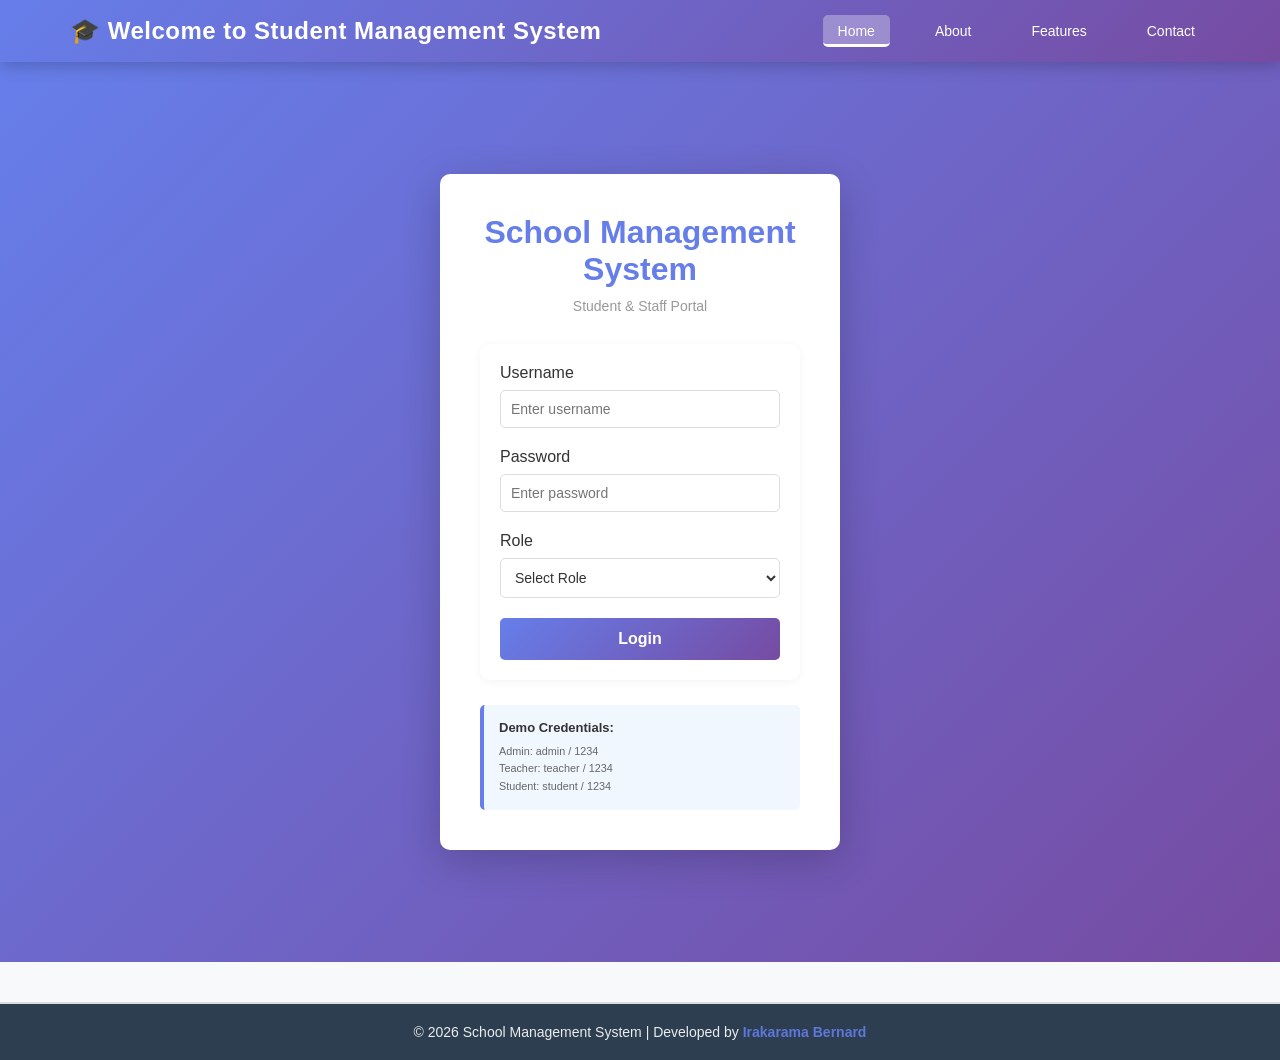
<file: index.html>
<!DOCTYPE html>
<html lang="en">
<head>
    <meta charset="UTF-8">
    <meta name="viewport" content="width=device-width, initial-scale=1.0">
    <title>SMS - Login</title>
    <link rel="stylesheet" href="style.css">
</head>
<body>

<header class="top-header">
    <div class="header-container">
        <div class="header-left">
            <h1 class="header-title">🎓 Welcome to Student Management System</h1>
        </div>
        <nav class="header-nav">
            <a href="#" class="nav-link active">Home</a>
            <a href="#about" class="nav-link">About</a>
            <a href="#features" class="nav-link">Features</a>
            <a href="#contact" class="nav-link">Contact</a>
        </nav>
    </div>
</header>

<div class="login-container">
    <div class="login-box">
        <h1>School Management System</h1>
        <p class="login-subtitle">Student & Staff Portal</p>
        
        <form id="loginForm">
            <div class="form-group">
                <label>Username</label>
                <input type="text" id="username" placeholder="Enter username" required>
            </div>

            <div class="form-group">
                <label>Password</label>
                <input type="password" id="password" placeholder="Enter password" required>
            </div>

            <div class="form-group">
                <label>Role</label>
                <select id="role" required>
                    <option value="">Select Role</option>
                    <option value="admin">Admin</option>
                    <option value="teacher">Teacher</option>
                    <option value="student">Student</option>
                </select>
            </div>

            <button type="submit" class="login-btn">Login</button>
        </form>

        <p id="message" class="error-message"></p>
        
        <div class="demo-credentials">
            <p><strong>Demo Credentials:</strong></p>
            <small>Admin: admin / 1234<br>Teacher: teacher / 1234<br>Student: student / 1234</small>
        </div>
    </div>
</div>

<footer class="footer">
    <div class="footer-content">
        <p>&copy; 2026 School Management System | Developed by <strong>Irakarama Bernard</strong></p>
    </div>
</footer>

<script src="script.js"></script>

</body>
</html>
</file>
<file: style.css>
/* ============ Global Styles ============ */

* {
    margin: 0;
    padding: 0;
    box-sizing: border-box;
}

:root {
    --primary: #3498db;
    --secondary: #2c3e50;
    --success: #27ae60;
    --danger: #e74c3c;
    --warning: #f39c12;
    --light: #ecf0f1;
    --dark: #2c3e50;
    --text: #333;
    --border: #ddd;
    --bg: #f8f9fa;
}

body {
    font-family: 'Segoe UI', Tahoma, Geneva, Verdana, sans-serif;
    color: var(--text);
    background: var(--bg);
    transition: background-color 0.3s, color 0.3s;
}

body.dark-mode {
    --text: #ecf0f1;
    --bg: #2c3e50;
    --border: #444;
    --light: #34495e;
}

/* ============ Login Styles ============ */

.top-header {
    background: linear-gradient(135deg, #667eea 0%, #764ba2 100%);
    color: white;
    padding: 0;
    box-shadow: 0 4px 15px rgba(0, 0, 0, 0.2);
    position: sticky;
    top: 0;
    z-index: 100;
}

.header-container {
    display: flex;
    justify-content: space-between;
    align-items: center;
    max-width: 1200px;
    margin: 0 auto;
    padding: 15px 30px;
}

.header-left {
    flex: 1;
}

.header-title {
    margin: 0;
    font-size: 24px;
    font-weight: 700;
    letter-spacing: 0.5px;
}

.header-nav {
    display: flex;
    gap: 30px;
    align-items: center;
}

.nav-link {
    color: white;
    text-decoration: none;
    font-weight: 500;
    font-size: 14px;
    padding: 8px 15px;
    border-radius: 5px;
    transition: all 0.3s ease;
    cursor: pointer;
}

.nav-link:hover {
    background: rgba(255, 255, 255, 0.2);
    transform: translateY(-2px);
}

.nav-link.active {
    background: rgba(255, 255, 255, 0.3);
    border-bottom: 3px solid white;
    padding-bottom: 5px;
}

.login-container {
    min-height: 100vh;
    display: flex;
    align-items: center;
    justify-content: center;
    background: linear-gradient(135deg, #667eea 0%, #764ba2 100%);
    padding: 20px;
}

.login-box {
    background: white;
    padding: 40px;
    border-radius: 10px;
    box-shadow: 0 10px 40px rgba(0, 0, 0, 0.2);
    width: 100%;
    max-width: 400px;
}

.login-box h1 {
    color: #667eea;
    margin-bottom: 10px;
    text-align: center;
}

.login-subtitle {
    text-align: center;
    color: #999;
    margin-bottom: 30px;
    font-size: 14px;
}

.form-group {
    margin-bottom: 20px;
}

.form-group label {
    display: block;
    margin-bottom: 8px;
    font-weight: 500;
    color: #333;
}

.form-group input,
.form-group select {
    width: 100%;
    padding: 12px;
    border: 1px solid #ddd;
    border-radius: 5px;
    font-size: 14px;
    transition: border-color 0.3s;
}

.form-group input:focus,
.form-group select:focus {
    outline: none;
    border-color: #667eea;
    box-shadow: 0 0 5px rgba(102, 126, 234, 0.2);
}

.login-btn {
    width: 100%;
    padding: 12px;
    background: linear-gradient(135deg, #667eea 0%, #764ba2 100%);
    color: white;
    border: none;
    border-radius: 5px;
    font-size: 16px;
    font-weight: 600;
    cursor: pointer;
    transition: transform 0.2s;
}

.login-btn:hover {
    transform: translateY(-2px);
}

.error-message {
    color: #e74c3c;
    text-align: center;
    margin-top: 15px;
    font-size: 14px;
}

.demo-credentials {
    margin-top: 20px;
    padding: 15px;
    background: #f0f7ff;
    border-left: 4px solid #667eea;
    border-radius: 5px;
    font-size: 13px;
}

.demo-credentials p {
    margin-bottom: 8px;
    color: #333;
}

.demo-credentials small {
    display: block;
    color: #666;
    line-height: 1.6;
}

/* ============ Dashboard Layout ============ */

.dashboard-container {
    display: flex;
    min-height: 100vh;
    background: var(--bg);
}

.sidebar {
    width: 250px;
    background: var(--dark);
    color: white;
    overflow-y: auto;
    position: fixed;
    height: 100vh;
    box-shadow: 2px 0 10px rgba(0, 0, 0, 0.1);
}

body.dark-mode .sidebar {
    background: #1a252f;
}

.sidebar-header {
    padding: 20px;
    border-bottom: 1px solid rgba(255, 255, 255, 0.1);
}

.sidebar-header h2 {
    margin-bottom: 5px;
}

.user-info {
    font-size: 12px;
    opacity: 0.8;
    white-space: pre-wrap;
}

.sidebar-menu {
    padding: 20px 0;
}

.menu-item {
    display: flex;
    align-items: center;
    padding: 15px 20px;
    color: rgba(255, 255, 255, 0.8);
    text-decoration: none;
    cursor: pointer;
    border: none;
    background: none;
    width: 100%;
    text-align: left;
    transition: all 0.3s;
}

.menu-item:hover {
    background: rgba(255, 255, 255, 0.1);
    color: white;
    padding-left: 25px;
}

.menu-item .icon {
    margin-right: 10px;
    font-size: 18px;
}

.menu-divider {
    height: 1px;
    background: rgba(255, 255, 255, 0.1);
    margin: 10px 0;
}

.theme-toggle {
    margin-top: 20px;
}

.logout {
    color: #e74c3c !important;
    margin-top: auto;
}

.main-content {
    margin-left: 250px;
    flex: 1;
    padding: 30px;
    overflow-y: auto;
}

.top-bar {
    display: flex;
    justify-content: space-between;
    align-items: center;
    margin-bottom: 30px;
    padding-bottom: 20px;
    border-bottom: 2px solid var(--border);
}

.top-bar-actions {
    display: flex;
    gap: 10px;
}

/* ============ Content Sections ============ */

.content-section {
    display: none;
    animation: fadeIn 0.3s ease-in;
}

.content-section.active {
    display: block;
}

@keyframes fadeIn {
    from {
        opacity: 0;
        transform: translateY(10px);
    }
    to {
        opacity: 1;
        transform: translateY(0);
    }
}

.section-header {
    display: flex;
    justify-content: space-between;
    align-items: center;
    margin-bottom: 25px;
    padding-bottom: 15px;
    border-bottom: 2px solid var(--border);
}

.section-header h2 {
    font-size: 24px;
    color: var(--text);
}

/* ============ Dashboard Stats ============ */

.dashboard-grid {
    display: grid;
    grid-template-columns: repeat(auto-fit, minmax(250px, 1fr));
    gap: 20px;
    margin-bottom: 40px;
}

.stat-card {
    background: white;
    padding: 25px;
    border-radius: 10px;
    box-shadow: 0 2px 10px rgba(0, 0, 0, 0.05);
    border-left: 5px solid var(--primary);
}

body.dark-mode .stat-card {
    background: var(--light);
}

.stat-card h3 {
    color: #666;
    font-size: 14px;
    margin-bottom: 10px;
    text-transform: uppercase;
}

.stat-number {
    font-size: 36px;
    font-weight: bold;
    color: var(--primary);
}

.charts-container {
    display: grid;
    grid-template-columns: repeat(auto-fit, minmax(300px, 1fr));
    gap: 20px;
}

.chart-box {
    background: white;
    padding: 20px;
    border-radius: 10px;
    box-shadow: 0 2px 10px rgba(0, 0, 0, 0.05);
}

body.dark-mode .chart-box {
    background: var(--light);
}

.chart-box h3 {
    margin-bottom: 15px;
    color: var(--text);
}

.chart-box canvas {
    max-height: 300px;
}

/* ============ Forms ============ */

form {
    background: white;
    padding: 20px;
    border-radius: 10px;
    margin-bottom: 25px;
    box-shadow: 0 2px 10px rgba(0, 0, 0, 0.05);
    display: none;
}

form.active {
    display: block;
}

form:not(.form-hidden) {
    display: block;
}

body.dark-mode form {
    background: var(--light);
}

.form-row {
    display: grid;
    grid-template-columns: repeat(auto-fit, minmax(300px, 1fr));
    gap: 20px;
    margin-bottom: 20px;
}

.form-group {
    display: flex;
    flex-direction: column;
}

.form-group label {
    margin-bottom: 8px;
    font-weight: 500;
    color: var(--text);
}

.form-group input,
.form-group select,
.form-group textarea {
    padding: 10px;
    border: 1px solid var(--border);
    border-radius: 5px;
    font-size: 14px;
    font-family: inherit;
    background: white;
    color: var(--text);
}

body.dark-mode .form-group input,
body.dark-mode .form-group select {
    background: #2c3e50;
    color: white;
    border-color: #444;
}

.form-group input:focus,
.form-group select:focus {
    outline: none;
    border-color: var(--primary);
    box-shadow: 0 0 5px rgba(52, 152, 219, 0.2);
}

.form-group small {
    font-size: 12px;
    color: #999;
    margin-top: 5px;
}

.checkbox-item {
    display: flex;
    align-items: center;
    margin-bottom: 10px;
}

.checkbox-item input[type="checkbox"] {
    margin-right: 10px;
    cursor: pointer;
}

.checkbox-item label {
    cursor: pointer;
    margin-bottom: 0;
}

.form-actions {
    display: flex;
    gap: 10px;
    justify-content: flex-start;
    margin-top: 20px;
}

.form-hidden {
    display: none !important;
}

/* ============ Buttons ============ */

.btn {
    padding: 10px 20px;
    border: none;
    border-radius: 5px;
    font-size: 14px;
    cursor: pointer;
    transition: all 0.3s;
    font-weight: 500;
}

.btn-primary {
    background: var(--primary);
    color: white;
}

.btn-primary:hover {
    background: #2980b9;
    transform: translateY(-2px);
}

.btn-success {
    background: var(--success);
    color: white;
}

.btn-success:hover {
    background: #229954;
}

.btn-secondary {
    background: #95a5a6;
    color: white;
}

.btn-secondary:hover {
    background: #7f8c8d;
}

.btn-danger {
    background: var(--danger);
    color: white;
}

.btn-danger:hover {
    background: #c0392b;
}

.btn-small {
    padding: 6px 12px;
    font-size: 12px;
}

.btn-export {
    background: var(--success);
    color: white;
}

.btn-export:hover {
    background: #229954;
}

/* ============ Tables ============ */

.search-bar {
    margin-bottom: 20px;
}

.search-bar input {
    width: 100%;
    max-width: 400px;
    padding: 10px;
    border: 1px solid var(--border);
    border-radius: 5px;
    font-size: 14px;
}

.data-table {
    width: 100%;
    border-collapse: collapse;
    background: white;
    border-radius: 10px;
    overflow: hidden;
    box-shadow: 0 2px 10px rgba(0, 0, 0, 0.05);
}

body.dark-mode .data-table {
    background: var(--light);
}

.data-table thead {
    background: var(--secondary);
    color: white;
}

body.dark-mode .data-table thead {
    background: #1a252f;
}

.data-table th {
    padding: 15px;
    text-align: left;
    font-weight: 600;
}

.data-table td {
    padding: 12px 15px;
    border-bottom: 1px solid var(--border);
}

.data-table tbody tr:hover {
    background: var(--bg);
}

body.dark-mode .data-table tbody tr:hover {
    background: #34495e;
}

.student-photo {
    width: 40px;
    height: 40px;
    border-radius: 50%;
    object-fit: cover;
}

.status-present {
    background: #d4edda;
    color: #155724;
    padding: 5px 10px;
    border-radius: 3px;
    font-size: 12px;
}

.status-absent {
    background: #f8d7da;
    color: #721c24;
    padding: 5px 10px;
    border-radius: 3px;
    font-size: 12px;
}

.status-pending {
    background: #fff3cd;
    color: #856404;
    padding: 5px 10px;
    border-radius: 3px;
    font-size: 12px;
}

.status-paid {
    background: #d4edda;
    color: #155724;
    padding: 5px 10px;
    border-radius: 3px;
    font-size: 12px;
}

.status-overdue {
    background: #f8d7da;
    color: #721c24;
    padding: 5px 10px;
    border-radius: 3px;
    font-size: 12px;
}

.role-badge {
    padding: 5px 10px;
    border-radius: 20px;
    font-size: 12px;
    font-weight: 600;
    display: inline-block;
}

.role-admin {
    background: #ffe5e5;
    color: #d32f2f;
}

.role-teacher {
    background: #e8f5e9;
    color: #1b5e20;
}

.role-student {
    background: #e3f2fd;
    color: #1565c0;
}

/* ============ Admin Cards ============ */

.admin-grid {
    display: grid;
    grid-template-columns: repeat(auto-fit, minmax(250px, 1fr));
    gap: 20px;
    margin-bottom: 30px;
}

.admin-card {
    background: white;
    padding: 25px;
    border-radius: 10px;
    box-shadow: 0 2px 10px rgba(0, 0, 0, 0.05);
    text-align: center;
}

body.dark-mode .admin-card {
    background: var(--light);
}

.admin-card h3 {
    margin-bottom: 10px;
    color: var(--primary);
}

.admin-card p {
    color: #666;
    font-size: 14px;
    margin-bottom: 15px;
}

/* ============ Responsive Design ============ */

@media (max-width: 768px) {
    .sidebar {
        width: 100%;
        height: auto;
        position: relative;
    }

    .main-content {
        margin-left: 0;
        padding: 15px;
    }

    .dashboard-grid {
        grid-template-columns: 1fr;
    }

    .form-row {
        grid-template-columns: 1fr;
    }

    .top-bar {
        flex-direction: column;
        align-items: flex-start;
        gap: 15px;
    }

    .section-header {
        flex-direction: column;
        align-items: flex-start;
        gap: 15px;
    }

    .sidebar-menu {
        display: flex;
        flex-wrap: wrap;
    }

    .menu-item {
        flex: 1;
        min-width: 150px;
    }
}

@media (max-width: 480px) {
    .login-box {
        padding: 20px;
    }

    .data-table {
        font-size: 12px;
    }

    .data-table th,
    .data-table td {
        padding: 8px;
    }

    .btn {
        padding: 8px 15px;
        font-size: 12px;
    }
}

/* ============ Scrollbar Styling ============ */

::-webkit-scrollbar {
    width: 8px;
}

::-webkit-scrollbar-track {
    background: var(--bg);
}

::-webkit-scrollbar-thumb {
    background: var(--border);
    border-radius: 4px;
}

::-webkit-scrollbar-thumb:hover {
    background: #999;
}

/* ============ Print Styles ============ */

/* ============ Footer ============ */

.footer {
    background: var(--dark);
    color: white;
    text-align: center;
    padding: 20px;
    margin-top: 40px;
    border-top: 2px solid var(--border);
}

body.dark-mode .footer {
    background: #1a252f;
    border-top-color: #444;
}

.footer-content {
    max-width: 1200px;
    margin: 0 auto;
}

.footer-content p {
    margin: 0;
    font-size: 14px;
    opacity: 0.9;
}

.footer-content strong {
    color: #667eea;
    font-weight: 600;
}

.footer-dashboard {
    margin-left: 250px;
}

@media (max-width: 768px) {
    .footer-dashboard {
        margin-left: 0;
    }
}

@media print {
    .sidebar,
    .top-bar,
    .btn,
    form,
    .footer {
        display: none;
    }

    .main-content {
        margin-left: 0;
        padding: 0;
    }

    body {
        background: white;
    }
}
</file>
